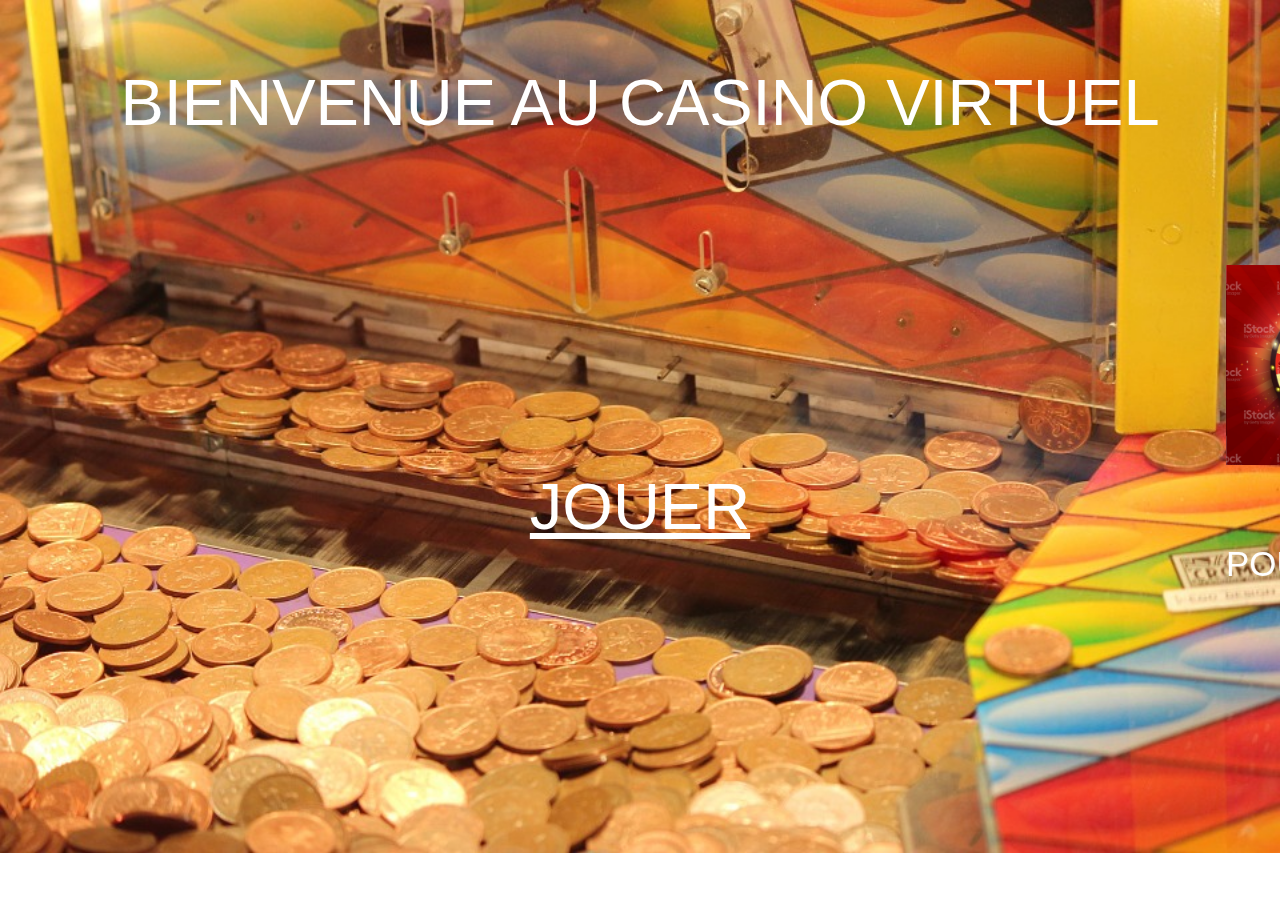
<file: index.html>
<!DOCTYPE html>
<html lang="en">
  <head>
    <title>Accueil</title>
    <meta charset="utf-8">
    <link rel="stylesheet" href="index.css">
  </head>
  <body>
     <div id="entete">  
     <p>BIENVENUE AU CASINO VIRTUEL</p>
     </div>
     <div id="menu">
        <marquee direction="left" scrollamount="6" id="image">
        <IMG src="image4.jpg" width="200" height="200">
        <IMG src="image25.jpg" width="200" height="200" >
        <IMG src="image27.jpg" width="200" height="200">
        <IMG src="image31.jpg" width="200" height="200">
        <IMG src="image34.jpg" width="200" height="200"> 
        <IMG src="image23.jpg" width="200" height="200">  
        <IMG src="image29.png" width="200" height="200">  
        <IMG src="image17.jpg" width="200" height="200">  
        <IMG src="image16.jpg" width="200" height="200">  
        <IMG src="image24.jpg" width="200" height="200">  
        <IMG src="image13.jpg" width="200" height="200">  
        </marquee>
        <a href="roulette.html">JOUER</a>
     </div>
     <div id="contenu">
      <marquee behavior="4" direction="6" id="letter"  >POUR JOUER AU JEU DE LA ROULETTE CLIQUEZ SUR JOUER</marquee>
     </div>
     <div id="piedpage">
     </div>
  </body>
</html>
</file>
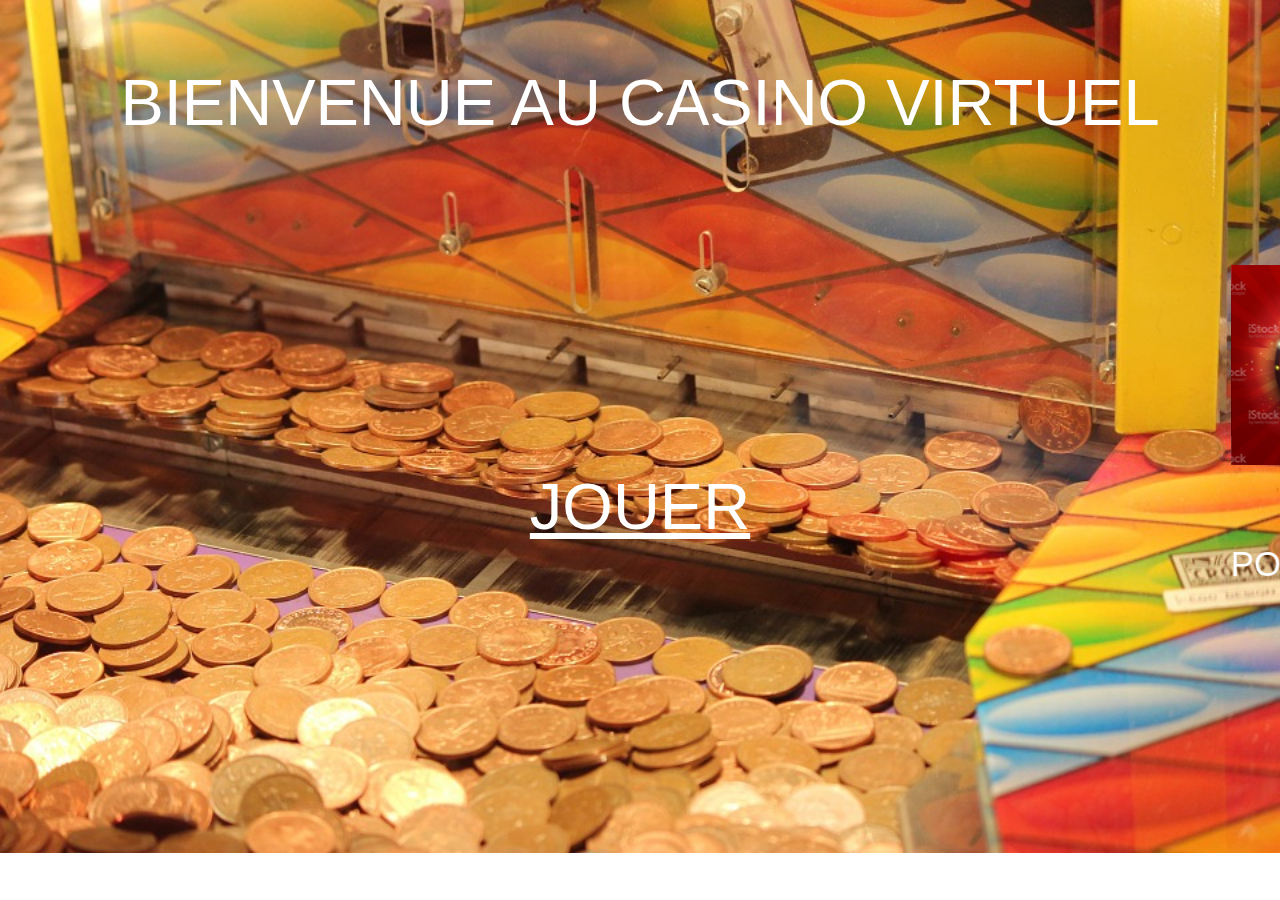
<file: casino.html>
<!DOCTYPE html>
<html lang="en">
  <head>
    <title>Accueil</title>
    <meta charset="utf-8">
    <link rel="stylesheet" href="casino.css">
  </head>
  <body>
     <div id="entete">  
     <p>BIENVENUE AU CASINO VIRTUEL</p>
     </div>
     <div id="menu">
        <marquee direction="left" scrollamount="6" id="image">
        <IMG src="image4.jpg" width="200" height="200">
        <IMG src="image25.jpg" width="200" height="200" >
        <IMG src="image27.jpg" width="200" height="200">
        <IMG src="image31.jpg" width="200" height="200">
        <IMG src="image34.jpg" width="200" height="200"> 
        <IMG src="image23.jpg" width="200" height="200">  
        <IMG src="image29.png" width="200" height="200">  
        <IMG src="image17.jpg" width="200" height="200">  
        <IMG src="image16.jpg" width="200" height="200">  
        <IMG src="image24.jpg" width="200" height="200">  
        <IMG src="image13.jpg" width="200" height="200">  
        </marquee>
        <a href="roulette.html">JOUER</a>
     </div>
     <div id="contenu">
      <marquee behavior="4" direction="6" id="letter"  >POUR JOUER AU JEU DE LA ROULETTE CLIQUEZ SUR JOUER</marquee>
     </div>
     <div id="piedpage">
     </div>
  </body>
</html>
</file>
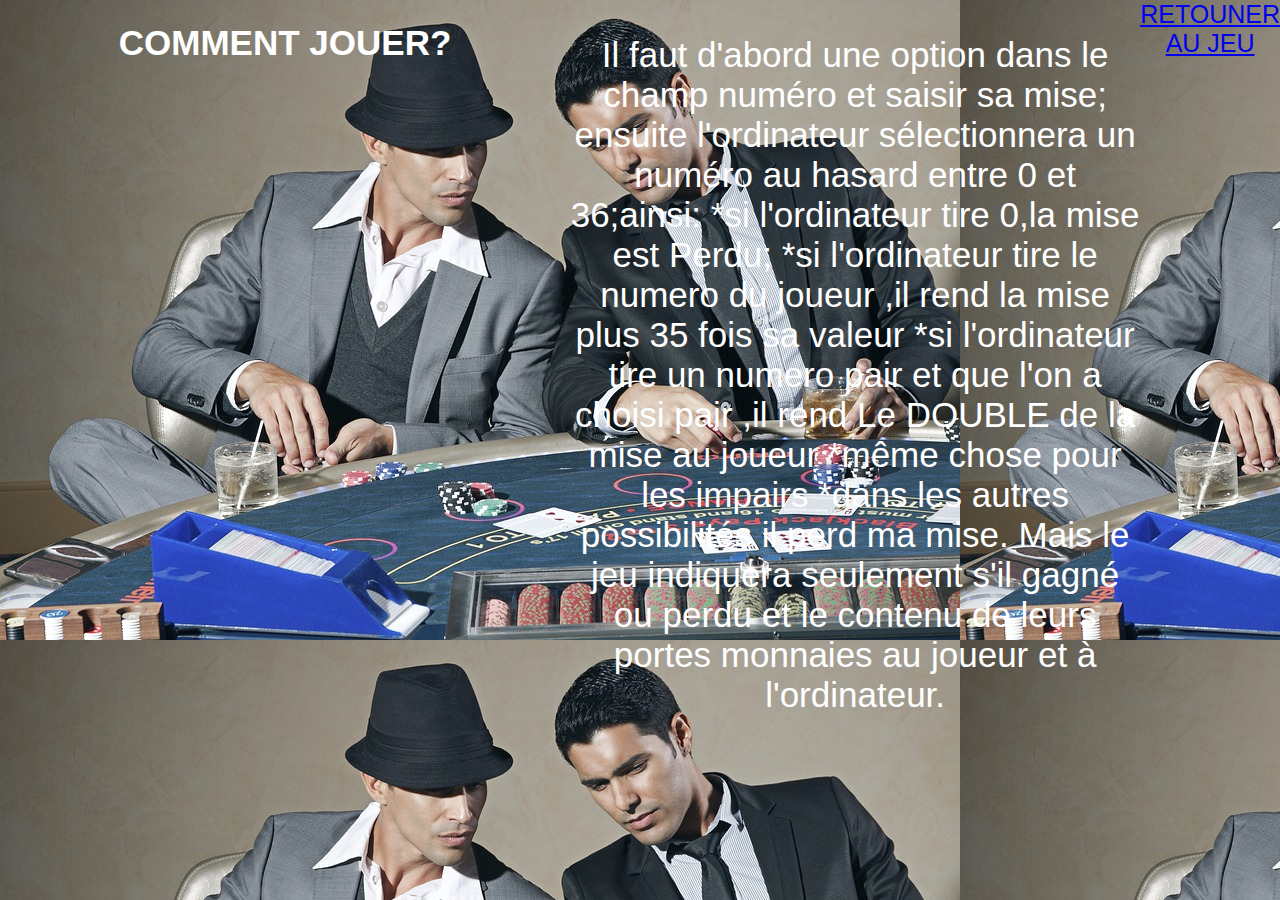
<file: consignes.html>
<!DOCTYPE html>
<html lang="fr">

<head>
  <meta charset="UTF-8">
  <meta name="viewport" content="width=device-width, initial-scale=1.0">
  <title>consignes</title>
  <link rel="stylesheet" href="consignes.css">
</head>
<body>
    <h1>COMMENT JOUER?</h1>
    <p>Il faut d'abord une option dans le champ numéro et saisir sa mise;
      ensuite l'ordinateur sélectionnera un numéro au hasard entre 0 et 36;ainsi: 
      *si l'ordinateur tire 0,la mise est Perdu;
      *si l'ordinateur tire le numero du joueur ,il rend la mise plus 35 fois sa valeur
      *si l'ordinateur tire un numero pair et que l'on a choisi pair ,il rend Le DOUBLE de la mise au joueur
      *même chose pour les impairs
      *dans les autres possibilités il perd ma mise.
      Mais le jeu indiquera seulement s'il  gagné ou perdu  et le contenu de leurs portes monnaies au joueur et à l'ordinateur. 
    <div id="menu">
        <a href="roulette.html">RETOUNER AU JEU</a>
    </div>
</body>
</file>
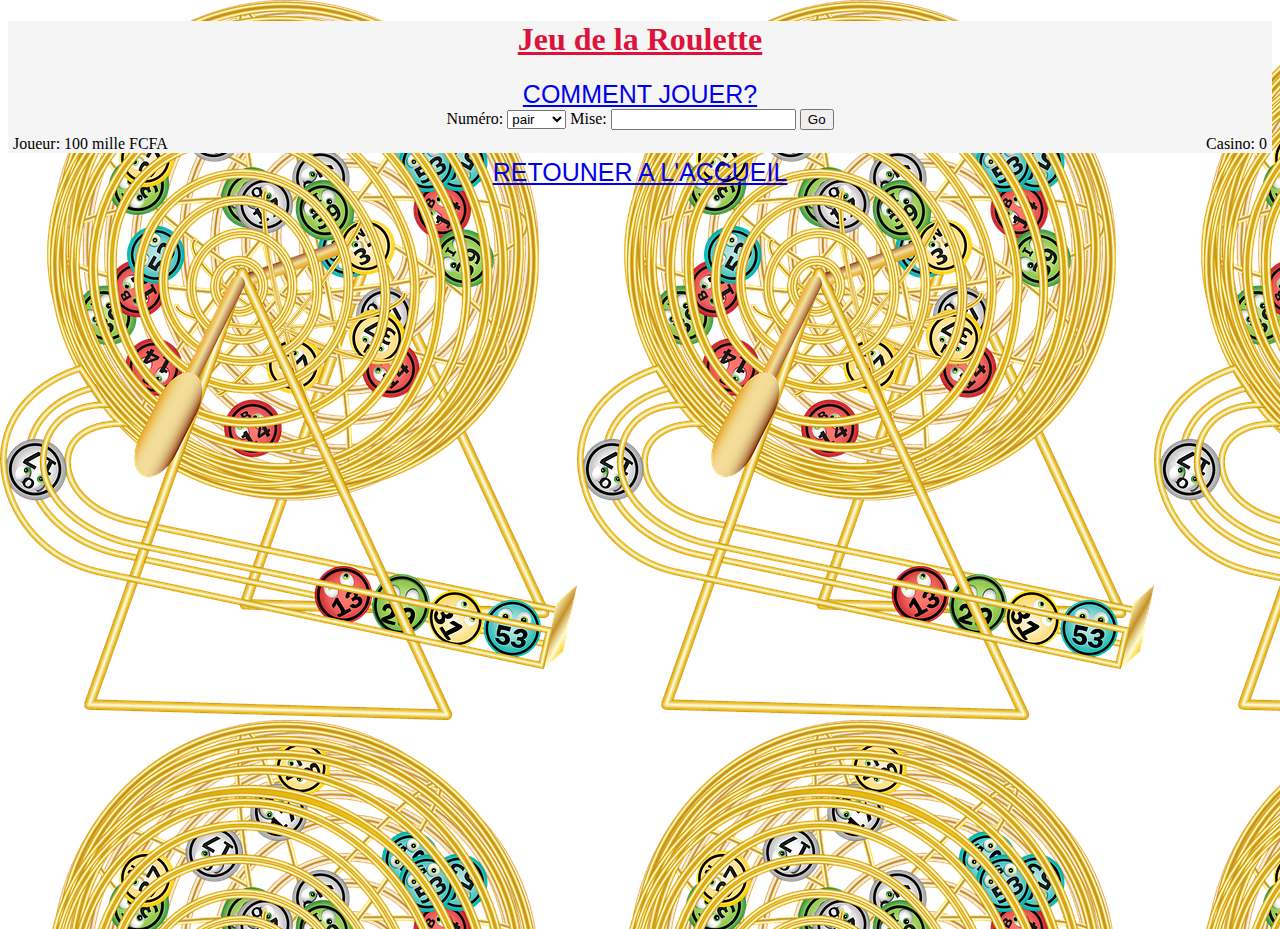
<file: roulette.html>
<!DOCTYPE html>
<html lang="fr">

<head>
  <meta charset="UTF-8">
  <meta name="viewport" content="width=device-width, initial-scale=1.0">
  <title>Roulette</title>
  <link rel="stylesheet" href="Roulette.css">
</head>

<body>
  <main>
    <h1>Jeu de la Roulette</h1>
    <div id="menu">
      <a href="consignes.html">COMMENT JOUER?</a>
    </div>
    <div>
      Numéro:
      <select name="" id="select">
        <option value="pair">pair</option>
        <option value="impair">impair</option>
        <option >1</option>
        <option >2</option>
        <option >3</option>
        <option>4</option>
        <option >5</option>
        <option >6</option>
        <option >7</option>
        <option>8</option>
        <option>9</option>
        <option >10</option>
        <option >11</option>
        <option >12</option>
        <option >13</option>
        <option >14</option>
        <option >15</option>
        <option >16</option>
        <option >17</option>
        <option >18</option>
        <option>19</option>
        <option>20</option>
        <option >21</option>
        <option >22</option>
        <option >23</option>
        <option >24</option>
        <option >25</option>
        <option >26</option>
        <option >27</option>
        <option >28</option>
        <option >28</option>
        <option >30</option>
        <option >31</option>
        <option >32</option>
        <option >33</option>
        <option>34</option>
        <option >35</option>
        <option >36</option>
      </select>
      Mise:
      <input type="number" name="" id="numero">
      <button onclick="jeu();">Go</button>
      <div id="msg"></div>
      <div id="msg1"></div>
      <div id="montant">
        <div>Joueur: <span class="argent">100 mille FCFA</span></div>
        <div>Casino: <span class="argent">0</span></div>
      </div>
    </div>
  </main>
  <div id="menu">
    <a href="index.html">RETOUNER A L'ACCUEIL</a>
 </div>
  <script>
    let montantJoueur = 100, montantOrdinateur = 0, mise, gain, nombreAleatoire;
    function jeu() {
      const select = document.getElementById('select');
      const msg = document.getElementById('msg');
      const msg1 = document.getElementById('msg1');
      const numero = document.getElementById('numero');
      const argent = document.getElementsByClassName('argent');
      const number = document.getElementById('number');

      mise = parseInt(numero.value);
      if (mise > 0) {
        nombreAleatoire = Math.floor(Math.random() * Math.floor(11));
        if (nombreAleatoire === 0) {
          montantJoueur -= mise;
          montantOrdinateur += mise
          msg.textContent ="nombre aleatoire:" + nombreAleatoire 
          msg1.textContent ="vous avez Perdu."
        } else if (nombreAleatoire == select[select.selectedIndex].text) {
          gain = mise * 36;
          montantJoueur += gain
          msg.textContent = "nombre aleatoire:" +nombreAleatoire
          msg1.textContent = "   vous avez gagné."
        } else if (nombreAleatoire % 2 === 0 && select.value === 'pair') {
          gain = mise * 2;
          montantJoueur += gain
          msg.textContent = "nombre aleatoire:" +nombreAleatoire
          msg1.textContent = "Vous avez gagné."
        } else if (nombreAleatoire % 2 != 0 && select.value === 'impair') {
          gain = mise * 2;
          montantJoueur += gain
          msg.textContent = "nombre aleatoire:" +nombreAleatoire 
          msg1.textContent = " vous avez Gagné."
        } else {
          montantJoueur -= mise;
          montantOrdinateur += mise;
          msg.textContent = "nombre aleatoire:" +nombreAleatoire
          msg1.textContent = " vous avez perdu."
        }
        argent[0].textContent = montantJoueur + " mille FCFA"
        if (montantOrdinateur != 0) argent[1].textContent = montantOrdinateur + " mille FCFA"
      }
    }
  </script>
</body>

</html>
</file>
<file: index.css>
body{
    margin:0; 
    background-image: url("image31.jpg");
    background-size: 100%;
    background-repeat: no-repeat;
}
#entete{
    display: block;
    width: 100%;
    height: 200px;
}
#entete p{
    font-family:Arial, Helvetica, sans-serif;
    font-size: 65px ;
    color:white;
    text-align: center;
}
#menu a{
    font-family:Arial, Helvetica, sans-serif;
    font-size: 65px;
    color:white;
    font-weight :500px;
    text-align: center;
    display: block;
}
#menu{
    width: 100%;
}
#image{
    width: 100%;
    display: block;
    height:400%;
}
#contenu{
    font-family:Arial, Helvetica, sans-serif;
    font-size: 35px;
    color:white;
    font-weight :500px;
}
</file>
<file: casino.css>
body{
    margin:0; 
    background-image: url("image31.jpg");
    background-size: 100%;
    background-repeat: no-repeat;
}
#entete{
    display: block;
    width: 100%;
    height: 200px;
}
#entete p{
    font-family:Arial, Helvetica, sans-serif;
    font-size: 65px ;
    color:white;
    text-align: center;
}
#menu a{
    font-family:Arial, Helvetica, sans-serif;
    font-size: 65px;
    color:white;
    font-weight :500px;
    text-align: center;
    display: block;
}
#menu{
    width: 100%;
}
#image{
    width: 100%;
    display: block;
    height:400%;
}
#contenu{
    font-family:Arial, Helvetica, sans-serif;
    font-size: 35px;
    color:white;
    font-weight :500px;
}
</file>
<file: consignes.css>
body {
    background-image: url("imag7.jpg");
    height: 100vh;
    display: flex;
    margin: 0;
    text-align: center;
  }
h1{
    font-family:Arial, Helvetica, sans-serif;
    font-size: 35px;
    color:white;
    font-weight :400px;
    text-align: center;
    display:block;
    width: 100%;
}
p{
    font-family:Arial, Helvetica, sans-serif;
    font-size: 35px;
    color:white;
    font-weight :100px;
    text-align: center;
    display:block;
    width: 100%;
}
#menu{
    font-family:Arial, Helvetica, sans-serif;
    font-size: 25px;
    color:white;
    font-weight :200px;
    text-align: center;
    display:block;
}
</file>
<file: Roulette.css>
body {
  background-image: url("image29.png");
  height: 100vh;
}

main {
  background-color:whitesmoke;
  width: 100%;
  display: block;
  text-align: center;
}
h1 {
  color: crimson;
  text-decoration: underline;
}
#montant {
  display: flex;
  margin: 5px;
  justify-content: space-between;
}
#menu{
  font-family:Arial, Helvetica, sans-serif;
    font-size: 25px;
    color:white;
    font-weight :400px;
    text-align: center;
    display:block;
}
#msg{
  font-family:'Franklin Gothic Medium', 'Arial Narrow', Arial, sans-serif;
  font-size: 25px;
  color:red;
  font-weight :400px;
  text-align: center;
  display:block;
}
#msg1{
  font-family:'Franklin Gothic Medium', 'Arial Narrow', Arial, sans-serif;
  font-size: 25px;
  color:red;
  font-weight :400px;
  text-align: center;
  display:block;
}
</file>
